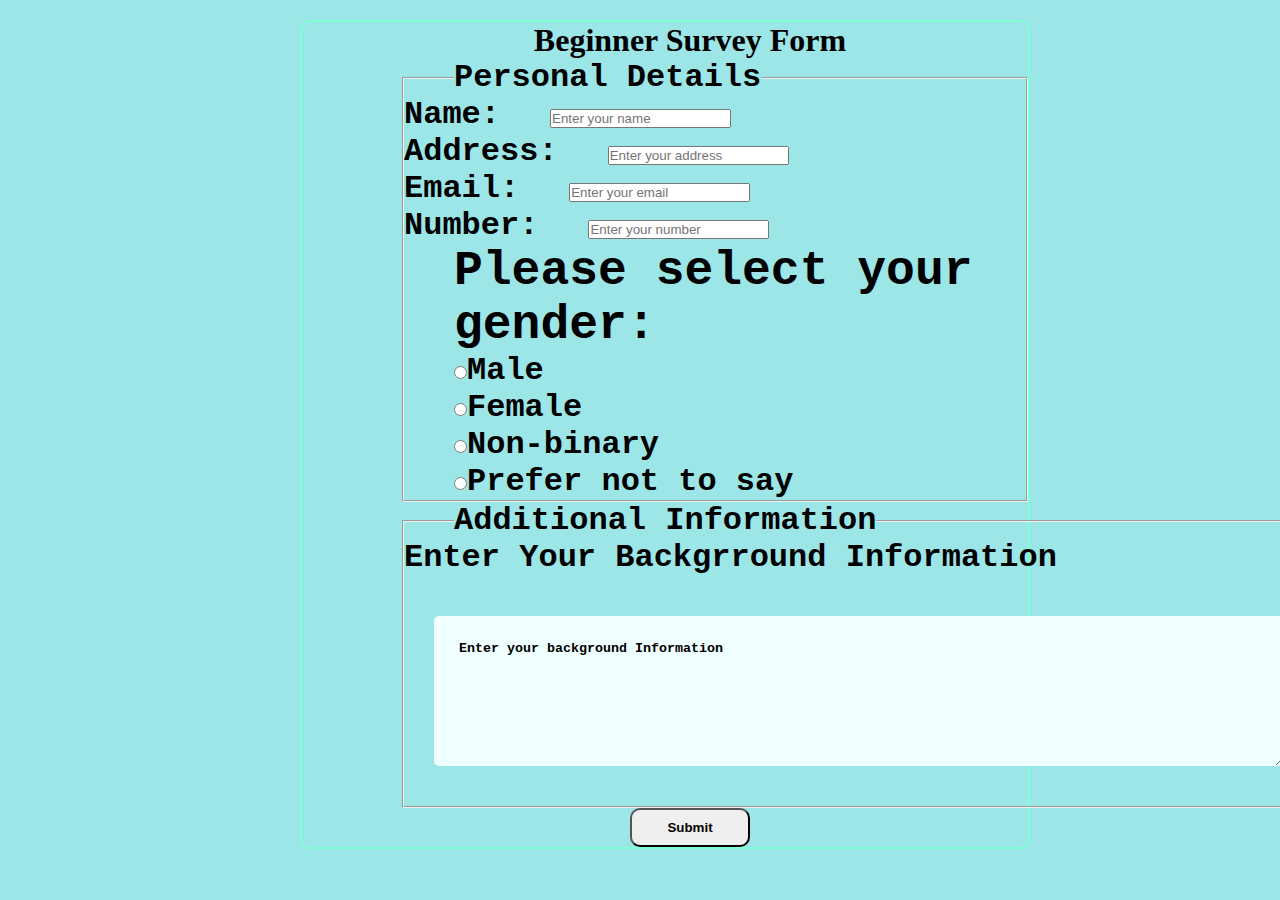
<file: index.html>
<!DOCTYPE HTML>
<html>
	<head>
			<title> survey form </title>
			<link rel= "stylesheet" type="text/css" href="form.css">
		<h1 id="header"> Beginner Survey Form<h1>
		
	</head>
	<body>
		<fieldset>
		<legend>Personal Details</legend>
			</form>
			Name:<input type="text"placeholder="Enter your name" ><br>
			Address:<input type="text" placeholder="Enter your address"><br>
			Email:<input type="email" placeholder="Enter your email"><br>
	 		Number:<input type="number" placeholder="Enter your number"><br>
	 		<h2>Please select your gender:</h2>
			<input type="radio"  name="male">Male<br>
			<input type="radio"  name="male">Female<br>
			<input type="radio"  name="male">Non-binary<br>
			<input type="radio"  name="male">Prefer not to say<br>
</fieldset> 
</form>
	<fieldset>

		<legend>Additional Information</legend>
			Enter Your Backgrround Information</p>
			<textarea name="comment" form="usrform">Enter your background Information</textarea><br>
		</fieldset>
			
			<button type= "submit">Submit</buttton>
		
	</body>
	</html>
</file>
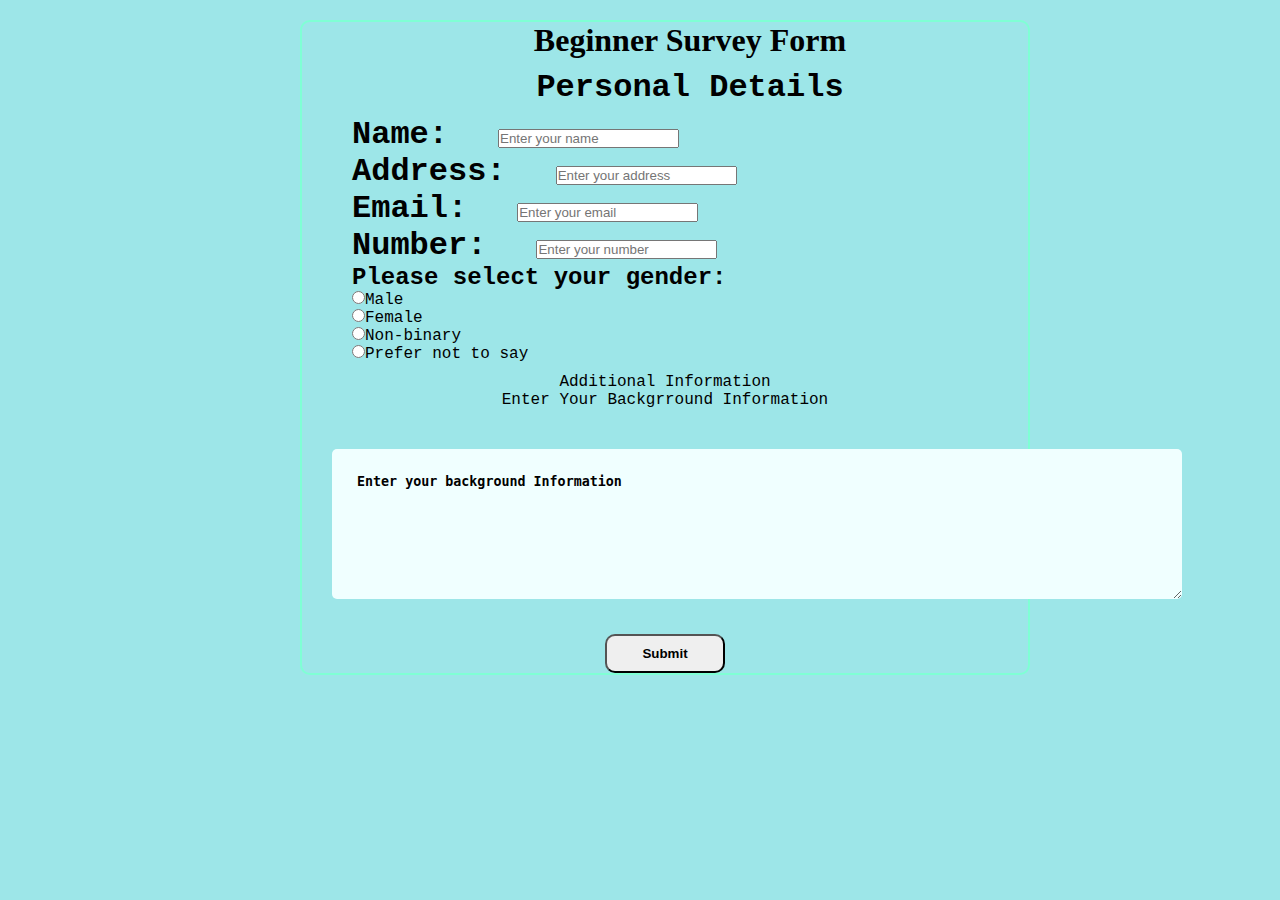
<file: index.html.html>
<!DOCTYPE HTML>
<html>
	<head>
			<title> survey form </title>
			<link rel= "stylesheet" type="text/css" href="form.css">
		<h1 id="header"> Beginner Survey Form<h1>
		
	</head>
	<body>
	<p> Personal Details</P>
	</form>
	 Name:<input type="text"placeholder="Enter your name" ><br>
	 Address:<input type="text" placeholder="Enter your address"><br>
	 Email:<input type="email" placeholder="Enter your email"><br>
	 Number:<input type="number" placeholder="Enter your number"><br>
	 
	 
	<h2>Please select your gender:</h2>
	<input type="radio"  name="male">Male<br>
	<input type="radio"  name="male">Female<br>
	<input type="radio"  name="male">Non-binary<br>
	<input type="radio"  name="male">Prefer not to say<br>
	
	
	 
	</form>
	<p>Additional Information<br>
	Enter Your Backgrround Information</p>
	<textarea name="comment" form="usrform">Enter your background Information</textarea><br>
	
	<button type= "submit">Submit</buttton>
	
	
	</body>
</html>
</file>
<file: form.css>
*{
	margin:0px;
	padding:0px;
	margin-left: 50px;
	
}

#header{
	text-align:center;
	font-family: Zapf Chancery, cursive;
}
body{
background-color:#9de6e8;
margin-top: 20px;
font-family: Courier, monospace;
margin-right:250px;
margin-left: 250px;
border:2px solid;
border-radius:10px;
border-color: aquamarine;
}

p{
	margin:10px;
	font-family: content'\f002';
	margin: left 30px;
	text-align: center;
}
h4{
		margin:10px;
	font-family: content'\f002';
	margin: left 30px;
}
textarea{
	margin:30px;
	margin-left:30px;
	padding:25px;
	background-color:azure;
	border: 0cap;
	border-radius:5px ;
	width: 800px;
	height: 100px;
	font-weight:bold;

}

button{
	padding:10px;
	width:120px;
	color:black;
	font-weight:bold;
	border-radius:10px;
	text-align: center;
	margin:auto;
	display:flex;
	justify-content: center;
}
</file>
